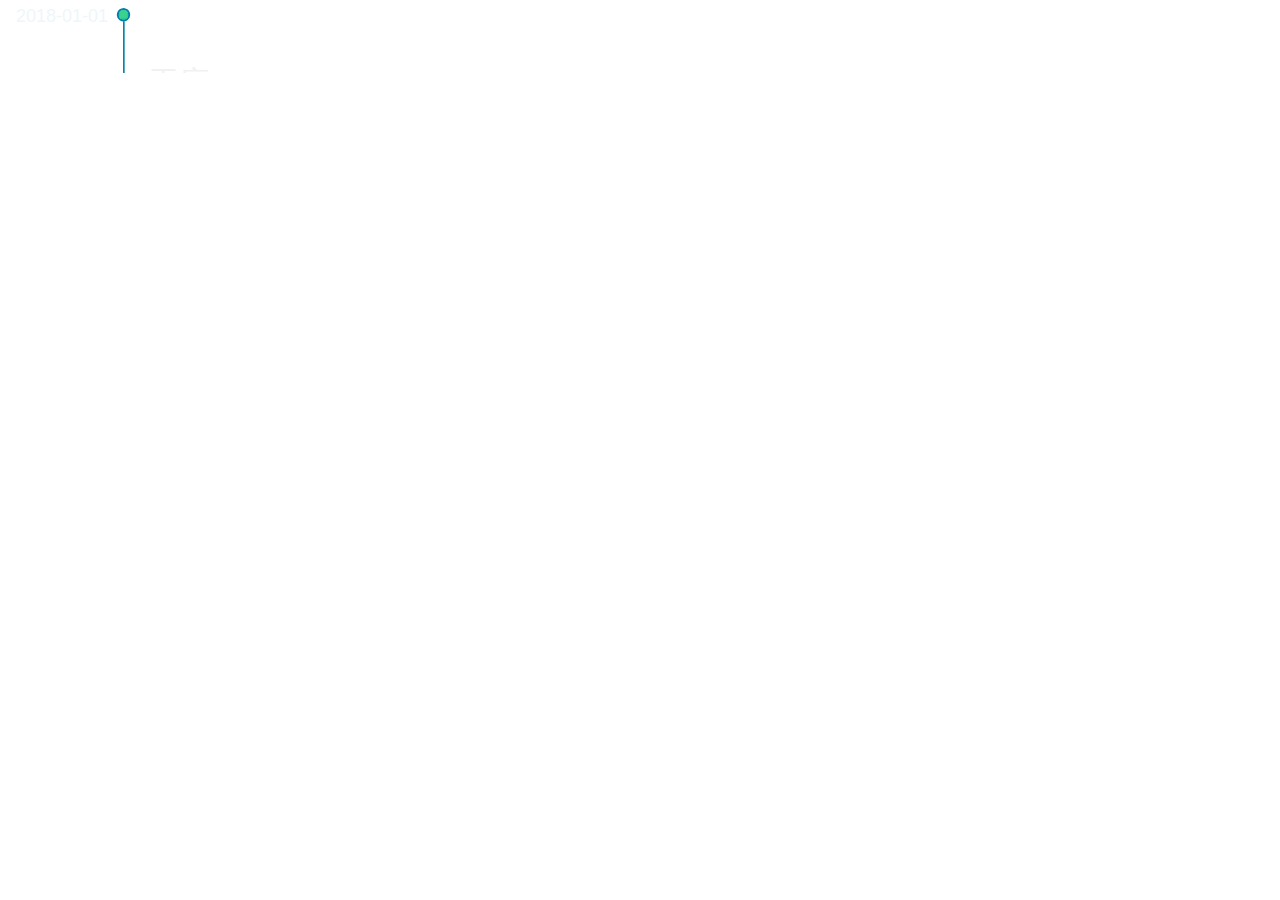
<file: index.html>
<!DOCTYPE html PUBLIC "-//W3C//DTD XHTML 1.0 Transitional//EN" "http://www.w3.org/TR/xhtml1/DTD/xhtml1-transitional.dtd">
<html xmlns="http://www.w3.org/1999/xhtml">
<head>
<meta http-equiv="Content-Type" content="text/html; charset=utf-8" />
<title>jQuery纵向时间轴</title>
<link href="css/timeline.css" rel="stylesheet" />
<style>

.santa {
    display: inline-block;
    margin-left: -8px;
    transform: scale(0.4);
    vertical-align: middle;
}
.santa-body {
    align-items: center;
    animation: 2s ease-in-out 0s alternate none infinite running balance;
    background-color: currentcolor;
    border-radius: 50%;
    box-shadow: 0 -0.25em rgba(0, 0, 0, 0.1) inset;
    color: #f91047;
    display: flex;
    font-size: 60px;
    height: 1em;
    justify-content: center;
    transform-origin: center bottom 0;
    width: 1em;
}
.santa-head {
    background-color: white;
    border-radius: 0.5em;
    font-size: 0.4em;
    height: 1.9em;
    position: relative;
    transform: translateY(-1em);
    width: 1em;
}
.santa-head::before {
    background-color: #ff9876;
    content: "";
    display: block;
    height: 0.375em;
    left: 0;
    position: absolute;
    top: 0.65em;
    width: 1em;
}
.santa-ear {
    background-color: #fc8363;
    height: 0.3em;
    position: absolute;
    top: 0.75em;
    width: 0.1em;
}
.santa-ear:nth-of-type(1) {
    border-radius: 0.05em 0 0 0.05em;
    left: -0.1em;
}
.santa-ear:nth-of-type(2) {
    border-radius: 0 0.05em 0.05em 0;
    right: -0.1em;
}
.santa-hat {
    background-color: white;
    content: "";
    height: 0.15em;
    left: 0;
    position: absolute;
    top: 0.5em;
    transform: scale(1.1);
    width: 1em;
}
.santa-hat::before {
    background: #f91047 none repeat scroll 0 0;
    border-radius: 0.5em 0.5em 0 0;
    content: "";
    display: block;
    height: 0.5em;
    position: absolute;
    top: -0.5em;
    width: 1em;
    z-index: 2;
}
.santa-hat::after {
    background-color: white;
    border-radius: 50%;
    box-shadow: -0.2em 0.2em 0 0.12em rgba(0, 0, 0, 0.2), -0.2em 0.2em 0 0.12em #f91047;
    content: "";
    display: block;
    height: 0.25em;
    position: absolute;
    right: 0;
    top: -0.72em;
    width: 0.25em;
    z-index: 0;
}
.santa-eye {
    background-color: black;
    border-radius: 50%;
    height: 0.12em;
    left: 0.2em;
    position: absolute;
    top: 0.76em;
    width: 0.12em;
}
.santa-eye + .santa-eye {
    left: auto;
    right: 0.2em;
}
.santa-nose {
    background-color: #f24c4c;
    border-radius: 0 0 0.12em 0.12em;
    height: 0.22em;
    left: 50%;
    position: absolute;
    top: 0.84em;
    transform: translateX(-50%);
    width: 0.12em;
}
.santa-mouth {
    animation: 4s linear 0s normal forwards infinite running hohoho;
    background-color: black;
    border-bottom-left-radius: 5vw;
    border-bottom-right-radius: 5vw;
    height: 0.1em;
    left: 50%;
    margin-top: 0.3em;
    position: absolute;
    top: 50%;
    transform: translate(-50%, -50%);
    width: 0.18em;
}
@keyframes hohoho {
0%, 10%, 20%, 40%, 100% {
    border-bottom-left-radius: 1vw;
    border-bottom-right-radius: 1vw;
    height: 0.1em;
    width: 0.18em;
}
5%, 15%, 25%, 35% {
    border-radius: 50%;
    height: 0.2em;
    width: 0.15em;
}
}
@keyframes balance {
0% {
    transform: rotate(-6deg);
}
100% {
    transform: rotate(6deg);
}
}
</style>
</head>
<body>

<div class="main">
  <div class="timeline">
    <div class="timeline-date">
      <ul>
        <li class="green complete">
          <!-- <h3>10.08<span>2012</span></h3> -->
          <h3>2018-01-01</h3>
          <dl>
            <dt>工序1
               <!-- <img src="images/icon07.gif"  alt="xx" />
	             <span>已完成</span> -->
	          </dt>
          </dl>
        </li>

        <li class="green">
          <!-- <h3>10.08<span>2012</span></h3> -->
          <h3>2018-01-02</h3>
          <dl>
            <dt>工序2
               <!-- <img src="images/icon07.gif"  alt="xx" />
	             <span>已完成</span> -->
	          </dt>
          </dl>
        </li>

        <li class="green">
          <!-- <h3>10.08<span>2012</span></h3> -->
          <h3>2018-01-03</h3>
          <dl>
            <dt>
              <div class="santa-body">
                <div class="santa-head">
                  <div class="santa-ear"></div>
                  <div class="santa-ear"></div>
                  <div class="santa-hat"></div>
                  <div class="santa-eye"></div>
                  <div class="santa-eye"></div>
                  <div class="santa-nose"></div>
                  <div class="santa-mouth"></div>
                </div>
              </div>
	          </dt>
          </dl>
        </li>

      </ul>
    </div>
  </div>
</div>

<script src="js/jquery.js"></script>
<script src="js/main.js"></script>
</body>
</html>
</file>
<file: css/timeline.css>
.clearfix:after{content:" "; display:block; height:0; clear:both; visibility:hidden;}
.clearfix{zoom:1;}
.fl { float:left;}
.fr { float:right;}
/*.public*/
.main {margin:0; padding:0; min-width:300px; min-height:720px;}
.main ul, li { list-style:none; padding:0;}
/*timeline*/
.timeline { background:url(../images/line03.gif) repeat-y 115px 0; overflow:hidden; position:relative;}
.timeline-date { overflow:hidden;}
.timeline-date ul {}
.timeline-date ul li { background:url(../images/icon05.gif) no-repeat 108px 0; padding-bottom:50px; zoom:1; }
.timeline-date ul li.last { padding-bottom:0;}
.timeline-date ul li:after{content:" "; display:block; height:0; clear:both; visibility:hidden;}
.timeline-date ul li h3 { float:left; width:100px; text-align:right;color:#c3c3c3; font:normal 18px/16px Arial;margin:0;}
.timeline-date ul li h3 span { display:block; color:#d0d0d0; font-size:12px;}
.timeline-date ul li dl { float:left; padding-left:41px; margin-top:-5px; font-family:'Microsoft YaHei';}
.timeline-date ul li dl dt { font:20px/22px 'Microsoft YaHei'; color:#737373; }
.timeline-date ul li dl dt span { display:block; color:#787878; font-size:12px;}

.timeline-date ul li.complete { background:url(../images/icon04.gif) no-repeat 108px 0; padding-bottom:50px; zoom:1; }

.timeline-date ul li.green h3 { color:#4aa4ca; }
.timeline-date ul li.green h3 span { color:#a8dda3; }
.timeline-date ul li.green dl { margin-top:60px; }
.timeline-date ul li.green dl dt { font-size:30px; line-height:28px;}
.timeline-date ul li.green dl dt a { /*background:url(../images/icon09.gif) no-repeat 0 0; width:19px; height:16px;*/ display:inline-block; *display:inline; zoom:1; overflow:hidden; vertical-align: middle; margin-left:12px;}
.timeline-date ul li.green dl dd { padding-top:20px; display:none;}
.timeline-date ul li.green dl dd img { float:left;}
.timeline-date ul li.green dl dd p { overflow:hidden; zoom:1; line-height:21px; color:#787878;}

*body .timeline-date ul li dl dt {_font-size:12px !important; _font-weight:bold;}
*body .timeline-date ul li dl dt span {_font-weight:normal !important;}
*body .timeline-date ul li.green dl dt a {_background:transparent !important; *background:transparent !important;*font-size:12px !important; _font-weight:normal !important;}
</file>
